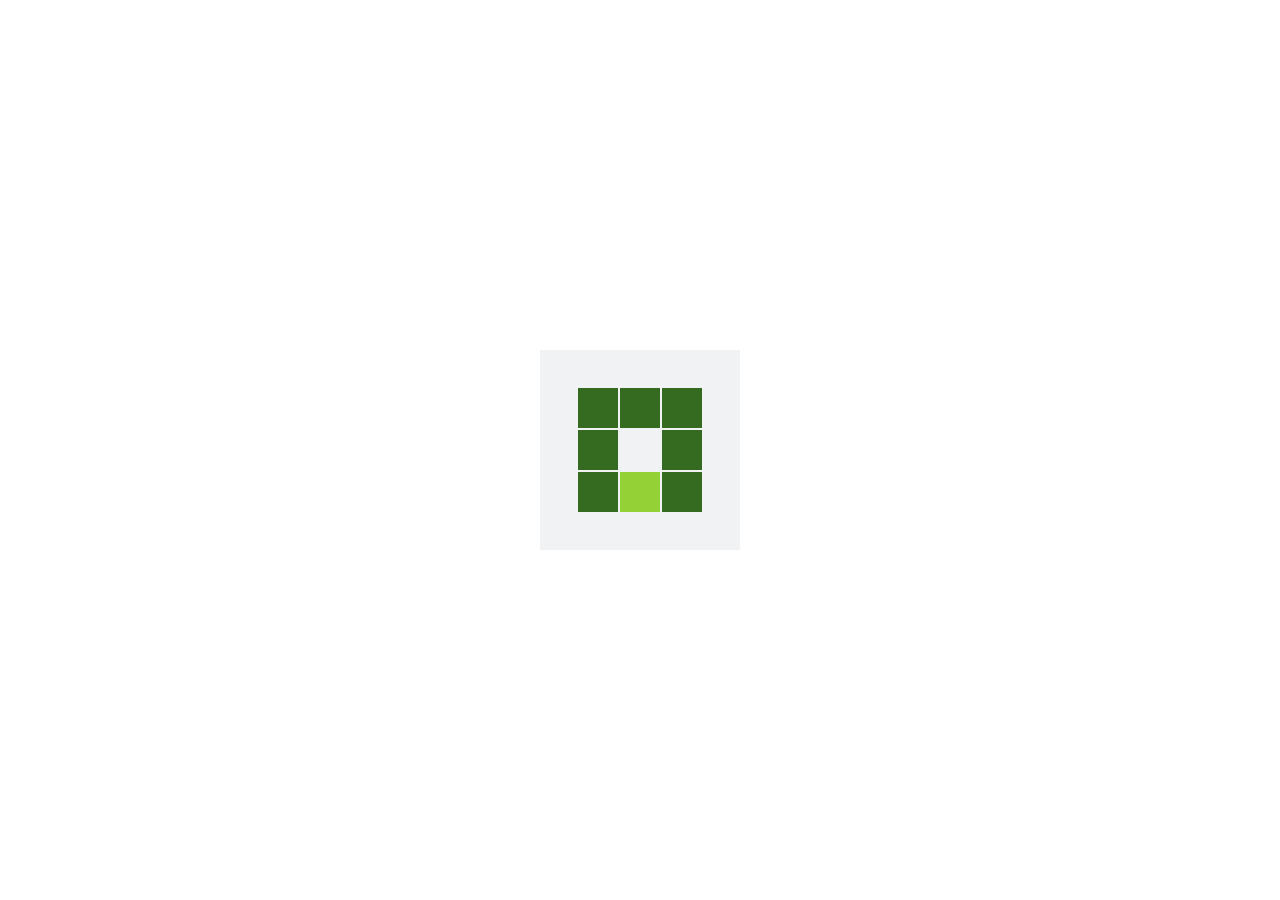
<file: 2- Add Loader/index.html>
<!DOCTYPE html>
<html lang="en">
<head>
  <meta charset="UTF-8">
  <meta http-equiv="X-UA-Compatible" content="IE=edge">
  <meta name="viewport" content="width=device-width, initial-scale=1.0">
  <title>MPA-Project</title>
  <link rel="stylesheet" href="assets/css/main.css">
  <link rel="shortcut icon" href="assets/imgs/diamond.png" type="image/x-icon">
</head>
<body>
  <!-- Loader -->
  <div id="loader">
    <img src="assets/imgs/loader.svg" alt="Loader" />
  </div>
  <!-- Loader -->
  <!-- Navbar starts -->
  <nav class="topnav">
    <a class="active" href="index.html">Home</a>
    <a href="about.html">About</a>
    <a href="news.html">News</a>
    <a href="contact.html">Contact</a>
  </nav>
  <!-- Navbar ends -->
  <!-- content starts -->
  <section class="main-content">
    <h2>Home Page</h2>
  </section>
  <!-- content ends -->
  <script src="assets/js/main.js"></script>
</body>
</html>
</file>
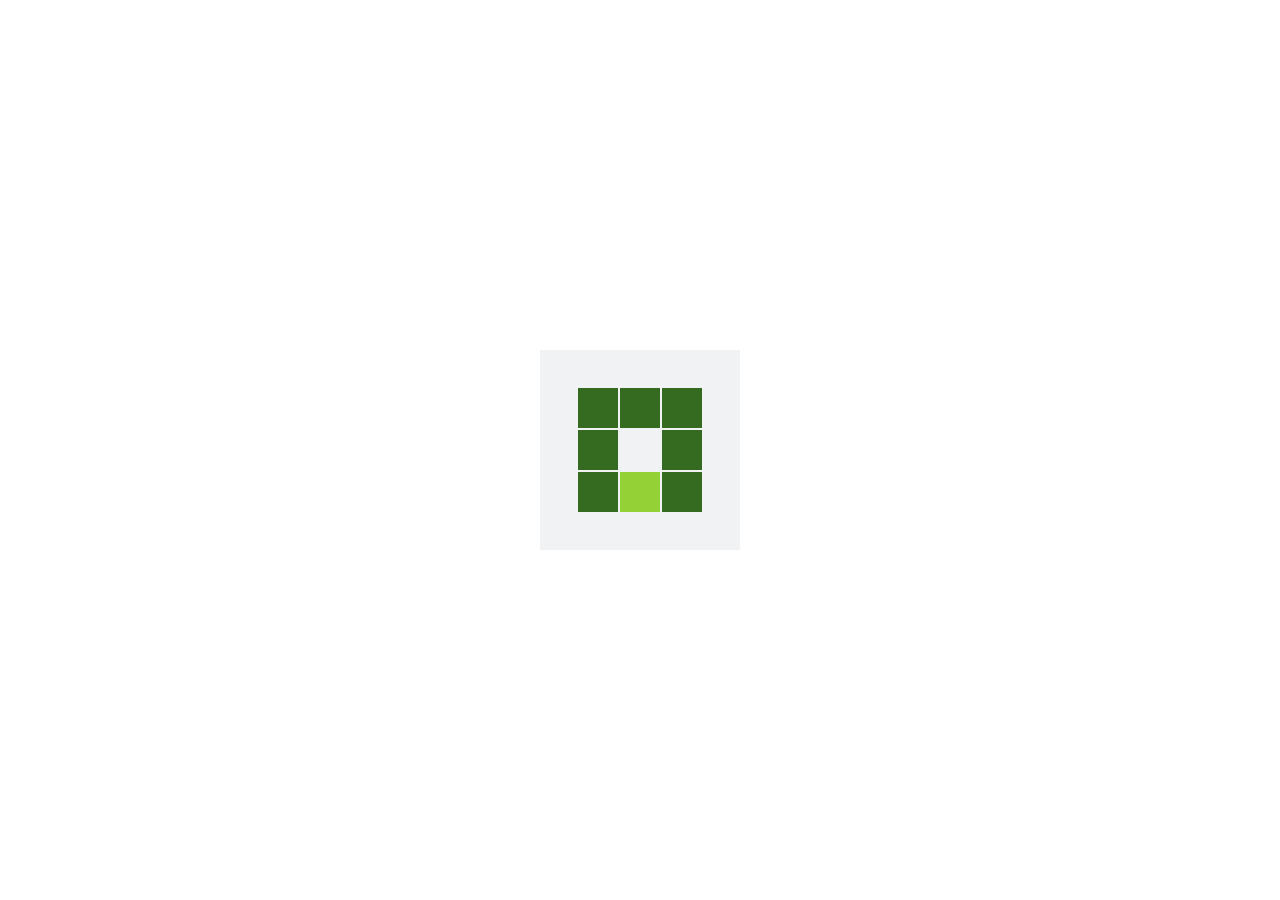
<file: 2- Add Loader/about.html>
<!DOCTYPE html>
<html lang="en">
<head>
  <meta charset="UTF-8">
  <meta http-equiv="X-UA-Compatible" content="IE=edge">
  <meta name="viewport" content="width=device-width, initial-scale=1.0">
  <title>MPA-Project</title>
  <link rel="stylesheet" href="assets/css/main.css">
  <link rel="shortcut icon" href="assets/imgs/diamond.png" type="image/x-icon">
</head>
<body>
  <!-- Loader -->
  <div id="loader">
    <img src="assets/imgs/loader.svg" alt="Loader" />
  </div>
  <!-- Loader -->
  <!-- Navbar starts -->
  <nav class="topnav">
    <a href="index.html">Home</a>
    <a class="active" href="about.html">About</a>
    <a href="news.html">News</a>
    <a href="contact.html">Contact</a>
  </nav>
  <!-- Navbar ends -->
  <!-- content starts -->
  <section class="main-content">
    <h2>About Page</h2>
  </section>
  <!-- content ends -->
  <script src="assets/js/main.js"></script>
</body>
</html>
</file>
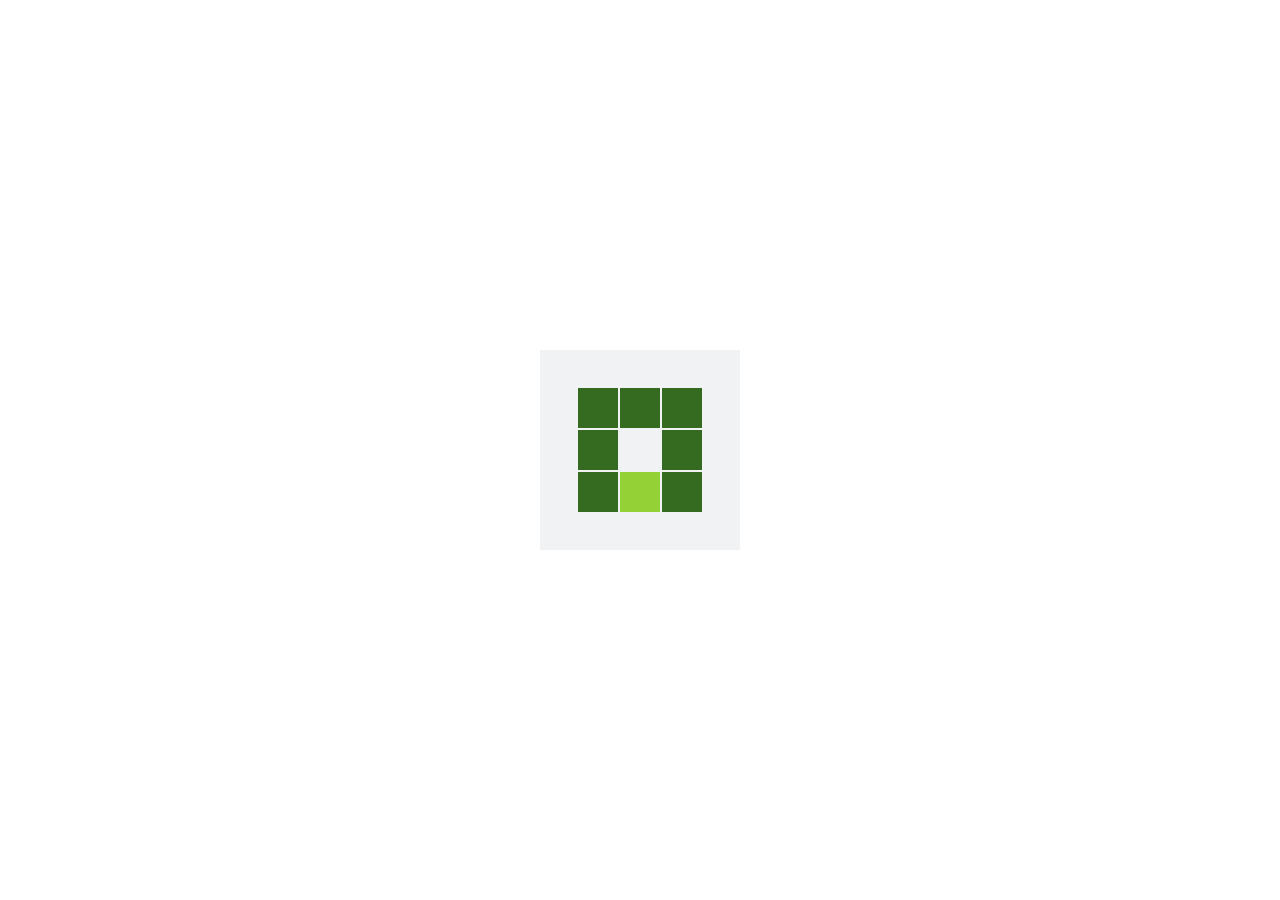
<file: 2- Add Loader/contact.html>
<!DOCTYPE html>
<html lang="en">
<head>
  <meta charset="UTF-8">
  <meta http-equiv="X-UA-Compatible" content="IE=edge">
  <meta name="viewport" content="width=device-width, initial-scale=1.0">
  <title>MPA-Project</title>
  <link rel="stylesheet" href="assets/css/main.css">
  <link rel="shortcut icon" href="assets/imgs/diamond.png" type="image/x-icon">
</head>
<body>
  <!-- Loader -->
  <div id="loader">
    <img src="assets/imgs/loader.svg" alt="Loader" />
  </div>
  <!-- Loader -->
  <!-- Navbar starts -->
  <nav class="topnav">
    <a href="index.html">Home</a>
    <a href="about.html">About</a>
    <a href="news.html">News</a>
    <a class="active" href="contact.html">Contact</a>
  </nav>
  <!-- Navbar ends -->
  <!-- content starts -->
  <section class="main-content">
    <h2>Contact Page</h2>
  </section>
  <!-- content ends -->
  <script src="assets/js/main.js"></script>
</body>
</html>
</file>
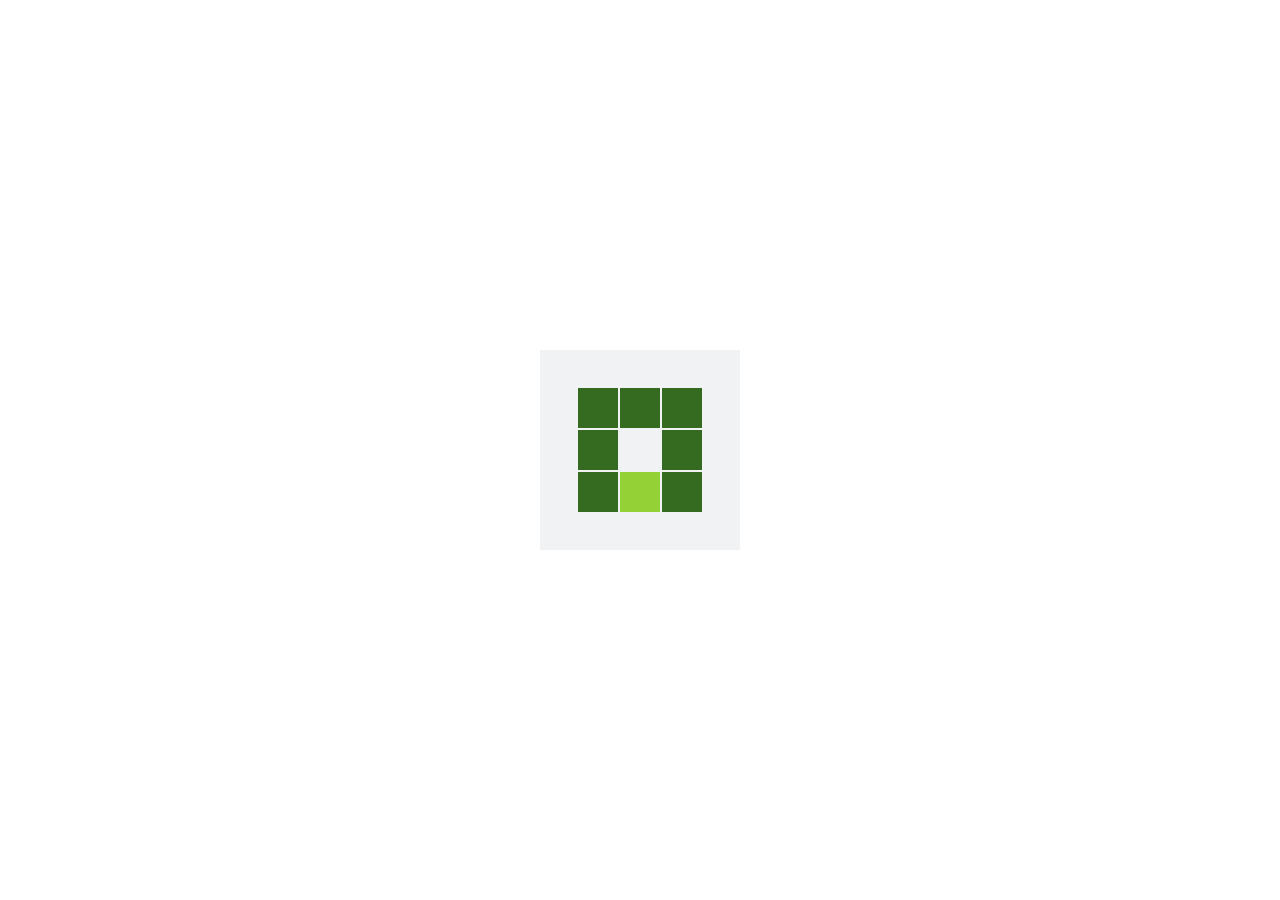
<file: 2- Add Loader/news.html>
<!DOCTYPE html>
<html lang="en">
<head>
  <meta charset="UTF-8">
  <meta http-equiv="X-UA-Compatible" content="IE=edge">
  <meta name="viewport" content="width=device-width, initial-scale=1.0">
  <title>MPA-Project</title>
  <link rel="stylesheet" href="assets/css/main.css">
  <link rel="shortcut icon" href="assets/imgs/diamond.png" type="image/x-icon">
</head>
<body>
  <!-- Loader -->
  <div id="loader">
    <img src="assets/imgs/loader.svg" alt="Loader" />
  </div>
  <!-- Loader -->
  <!-- Navbar starts -->
  <nav class="topnav">
    <a href="index.html">Home</a>
    <a href="about.html">About</a>
    <a class="active" href="news.html">News</a>
    <a href="contact.html">Contact</a>
  </nav>
  <!-- Navbar ends -->
  <!-- content starts -->
  <section class="main-content">
    <h2>News Page</h2>
  </section>
  <!-- content ends -->
  <script src="assets/js/main.js"></script>
</body>
</html>
</file>
<file: 2- Add Loader/assets/css/main.css>
/* global style */
body {
  margin: 0;
  font-family: Arial, Helvetica, sans-serif;
}

/* Loader */

#loader {
  width: 100%;
  height: 100vh;
  position: fixed;
  top: 0;
  left: 0;
  background-color: #fff;
  z-index: 9999;
  display: flex;
  justify-content: center;
  align-items: center;
}

/* Navbar Style */
.topnav {
  overflow: hidden;
  background-color: #333;
}
.topnav a {
  float: left;
  color: #f2f2f2;
  text-align: center;
  padding: 14px 16px;
  text-decoration: none;
  font-size: 17px;
}
.topnav a:hover {
  background-color: #ddd;
  color: black;
}
.topnav a.active {
  background-color: #04AA6D;
  color: white;
}

/* Main Content Style */
.main-content {
  padding-left: 16px;
}
</file>
